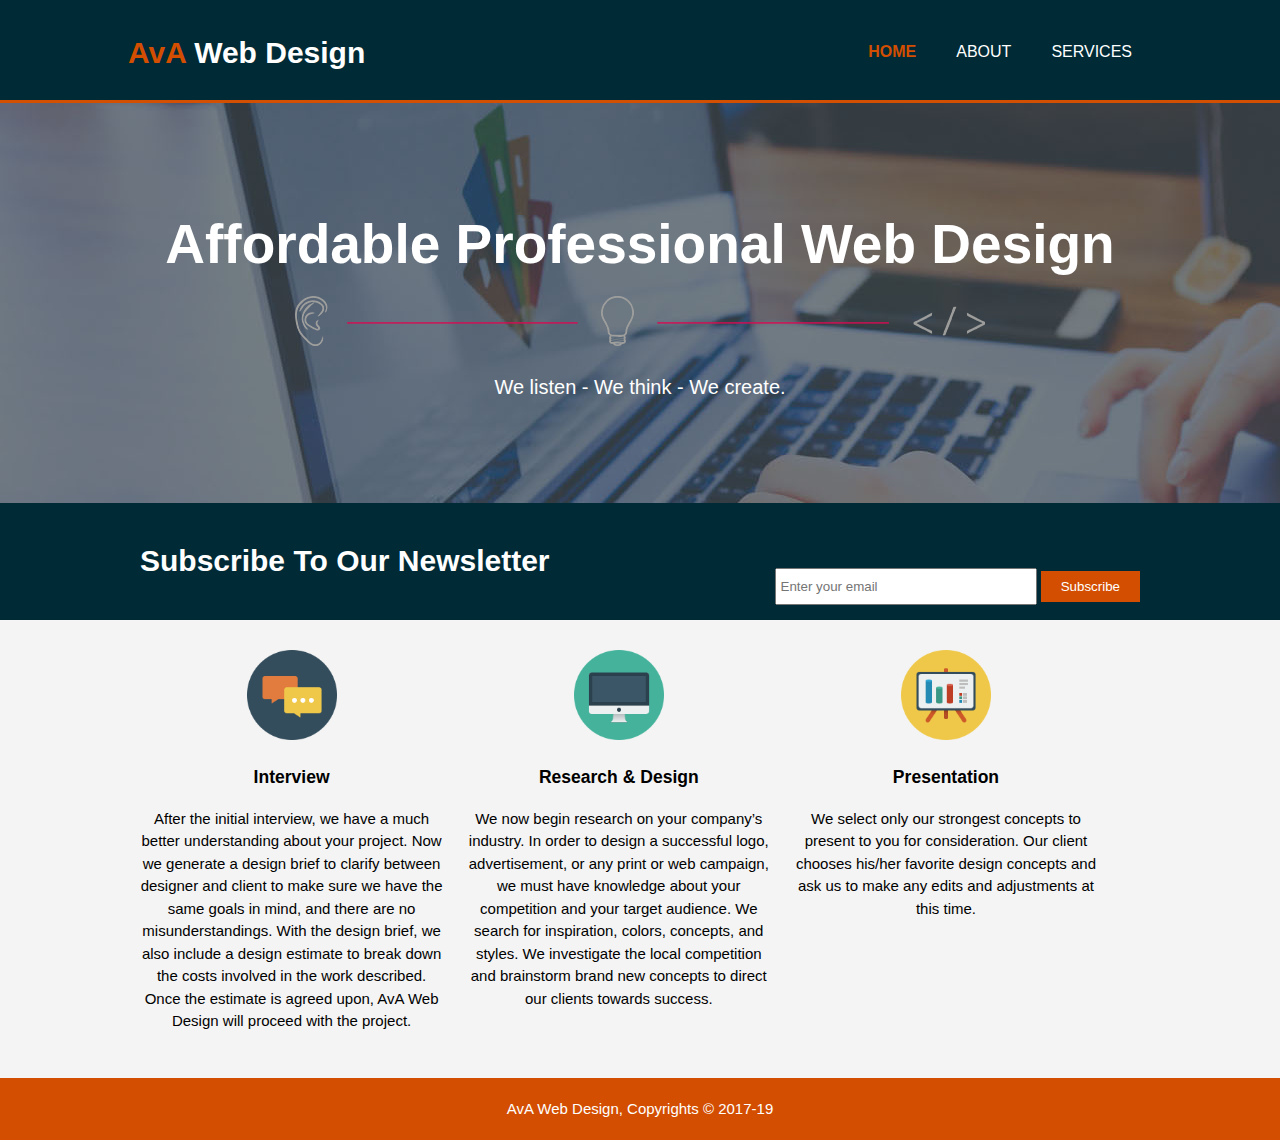
<file: index.html>
<!DOCTYPE html>
<html>
  <head>
    <meta charset="utf-8">
    <meta name="viewport" content="width=device-width">
    <meta name="description" content="Affordable and professional web design">
    <meta name="keywords" content="ava web design, affordable web design, professional web design">
    <meta name="author" content="Vasileios Apostolidis-Afentoulis">
    <title>AvA Web Design | Welcome</title>
    <link rel="stylesheet" href="./css/style.css">
  </head>
  <body>
    <header>
      <div class="container">
        <div id="branding">
          <h1><span class="highlight">AvA</span> Web Design</h1>
        </div>
        <nav>
          <ul>
            <li class="current"><a href="index.html">Home</a></li>
            <li><a href="about.html">About</a></li>
            <li><a href="services.html">Services</a></li>
      </div>
    </header>

    <section id="showcase">
      <div class="container">
        <h1>Affordable Professional Web Design</h1>
		<img src="./img/ltc-icons.png">
        <p>We listen - We think - We create.</p>
	   </div>
    </section>
    <section id="newsletter">
      <div class="container">
        <h1>Subscribe To Our Newsletter</h1>
        <form>
          <input type="email" placeholder="Enter your email" name="" value="">
          <button type="submit" class="button_1">Subscribe</button>
        </form>
      </div>
    </section>

    <section id="boxes">
      <div class="container">
        <div class="box">
          <img src="./img/Interview.png">
          <h3>Interview</h3>
          <p>After the initial interview, we have a much better understanding about your project. Now we generate a design brief to clarify between designer and 
client to make  sure we have the same goals in mind, and there are no misunderstandings. With the design brief, we also include a design estimate to 
break down the costs involved in the work described. Once the estimate is agreed upon, AvA Web Design will proceed with the project.</p>
        </div>
        <div class="box">
          <img src="./img/Research_Design.png">
          <h3>Research & Design</h3>
          <p>We now begin research on your company’s industry. In order to design a successful logo, advertisement, or any print or web campaign, we must have 
knowledge about your competition and your target audience. We search for inspiration, colors, concepts, and styles. We investigate the local competition 
and brainstorm brand new concepts to direct our clients towards success.</p>
        </div>
        <div class="box">
          <img src="./img/Presentation.png">
          <h3>Presentation</h3>
          <p>We select only our strongest concepts to present to you for consideration. Our client chooses his/her favorite design concepts and ask us to make any 
edits and adjustments at this time. </p>
        </div>
      </div>
    </section>
    <footer>
      <p>AvA Web Design, Copyrights &copy; 2017-19</p>
	</footer>
  </body>
</html>
</file>
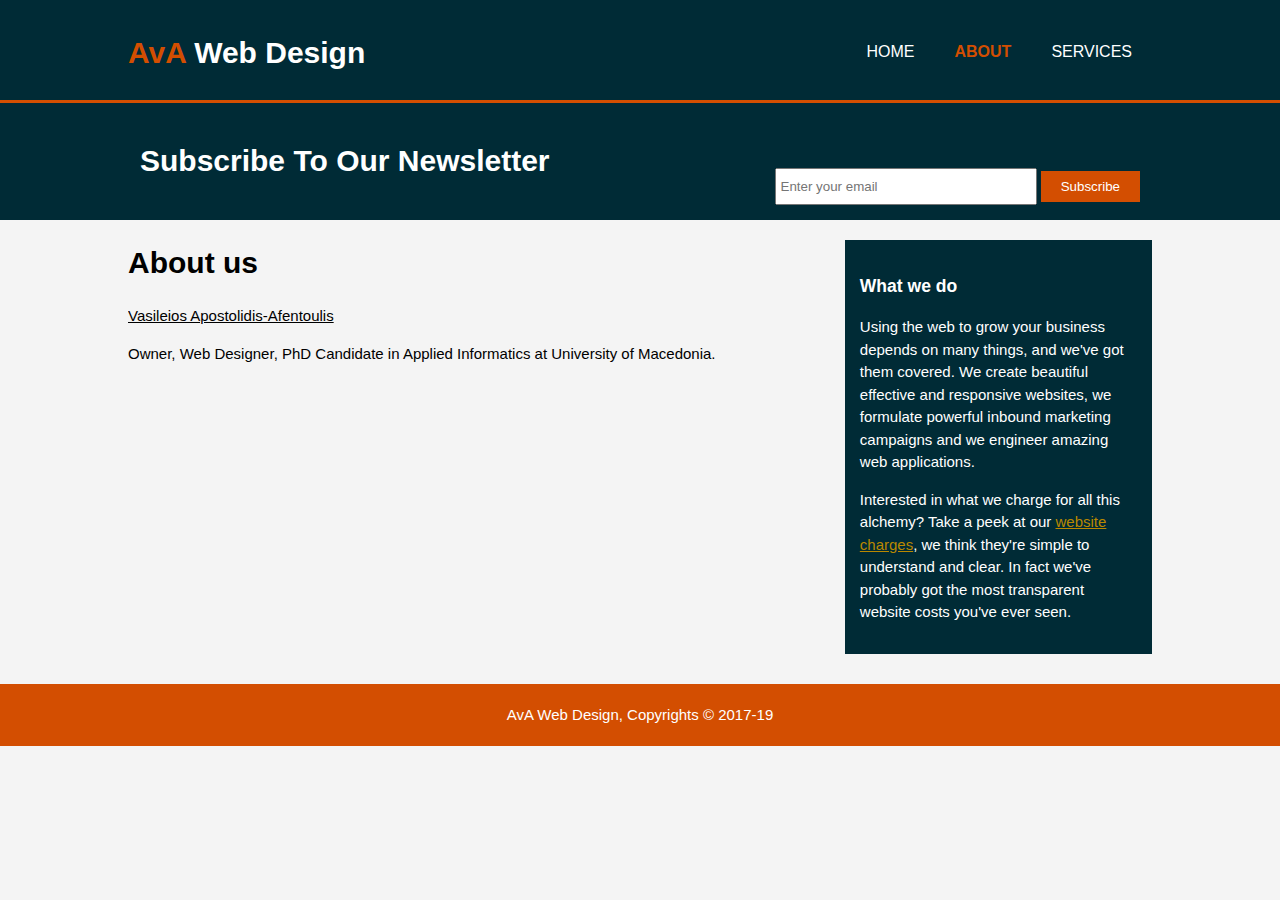
<file: about.html>
<!DOCTYPE html>
<html>
  <head>
    <meta charset="utf-8">
    <meta name="viewport" content="width=device-width">
    <meta name="description" content="Affordable and professional web design">
    <meta name="keywords" content="ava web design, affordable web design, professional web design">
    <meta name="author" content="Vasileios Apostolidis-Afentoulis">
    <title>AvA Web Design | About</title>
    <link rel="stylesheet" href="./css/style.css">
  </head>
  <body>
    <header>
      <div class="container">
        <div id="branding">
          <h1><span class="highlight">AvA</span> Web Design</h1>
        </div>
        <nav>
          <ul>
            <li><a href="index.html">Home</a></li>
            <li class="current"><a href="about.html">About</a></li>
            <li><a href="services.html">Services</a></li>
      </div>
    </header>

    <section id="newsletter">
      <div class="container">
        <h1>Subscribe To Our Newsletter</h1>
        <form>
          <input type="email" placeholder="Enter your email" name="" value="">
          <button type="submit" class="button_1">Subscribe</button>
        </form>
      </div>
    </section>

    <section id="main">
      <div class="container">
        <article id="main-col">
          <h1 class="page-title">About us</h1>
          <p><u>Vasileios Apostolidis-Afentoulis</u></p>
          <p>Owner, Web Designer, PhD Candidate in Applied Informatics at University of Macedonia.</p>
        </article>
        <aside id="sidebar">
          <div class="dark">
          <h3>What we do</h3>
          <p>Using the web to grow your business depends on many things, and we've got them covered. We create beautiful effective and responsive websites, we 
formulate powerful inbound marketing campaigns and we engineer amazing web applications.</p>
		  <p>Interested in what we charge for all this alchemy? Take a peek at our <a href="services.html" class="links">website charges</a>, we think they're 
simple to understand and clear. In fact we've probably got the most transparent website costs you've ever seen.</p>
        </div>
        </aside>
      </div>
    </section>

    <footer>
      <p>AvA Web Design, Copyrights &copy; 2017-19</p>
    </footer>
  </body>
</html>
</file>
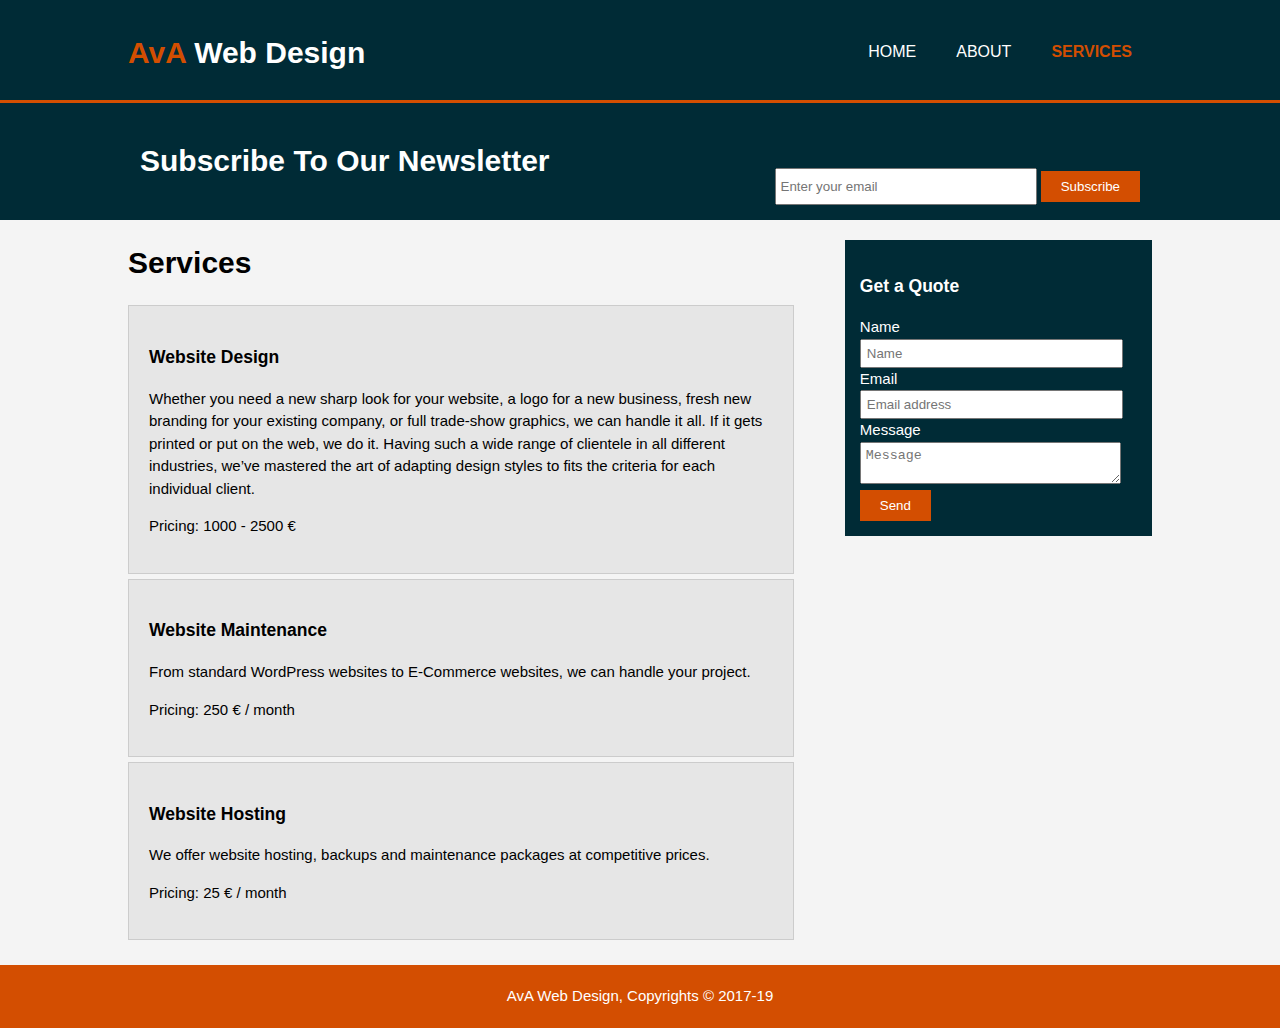
<file: services.html>
<!DOCTYPE html>
<html>
  <head>
    <meta charset="utf-8">
    <meta name="viewport" content="width=device-width">
    <meta name="description" content="Affordable and professional web design">
    <meta name="keywords" content="ava web design, affordable web design, professional web design">
    <meta name="author" content="Vasileios Apostolidis-Afentoulis">
    <title>AvA Web Design | Services</title>
    <link rel="stylesheet" href="./css/style.css">
  </head>
  <body>
    <header>
      <div class="container">
        <div id="branding">
          <h1><span class="highlight">AvA</span> Web Design</h1>
        </div>
        <nav>
          <ul>
            <li><a href="index.html">Home</a></li>
            <li><a href="about.html">About</a></li>
            <li class="current"><a href="services.html">Services</a></li>
      </div>
    </header>

    <section id="newsletter">
      <div class="container">
        <h1>Subscribe To Our Newsletter</h1>
        <form>
          <input type="email" placeholder="Enter your email" name="" value="">
          <button type="submit" class="button_1">Subscribe</button>
        </form>
      </div>
    </section>

    <section id="main">
      <div class="container">
        <article id="main-col">
          <h1 class="page-title">Services</h1>
          <ul id="services">
            <li>
              <h3>Website Design</h3>
              <p>Whether you need a new sharp look for your website, a logo for a new business, fresh new branding for your existing company, or full trade-show 
graphics, we can handle it all. If it gets printed or put on the web, we do it. Having such a wide range of clientele in all different industries, 
we’ve mastered the art of adapting design styles to fits the criteria for each individual client.</p>
              <p>Pricing: 1000 - 2500 € </p>
            </li>
            <li>
              <h3>Website Maintenance</h3>
              <p>From standard WordPress websites to E-Commerce websites, we can handle your project.</p>
              <p>Pricing: 250 € / month </p>
            </li>
            <li>
              <h3>Website Hosting </h3>
              <p>We offer website hosting, backups and maintenance packages at competitive prices.</p>
              <p>Pricing: 25 € / month </p>
            </li>
          </ul>
        </article>
        <aside id="sidebar">
          <div class="dark">
          <h3>Get a Quote</h3>
          <form class="quote">
            <div>
              <label>Name</label><br>
              <input type="text" placeholder="Name">
            </div>
            <div>
              <label>Email</label><br>
              <input type="email" placeholder="Email address">
            </div>
            <div>
              <label>Message</label><br>
              <textarea placeholder="Message"></textarea>
            </div>
            <button class="button_1" type="Submit">Send</button>
        </div>
        </aside>
      </div>
    </section>

    <footer>
      <p>AvA Web Design, Copyrights &copy; 2017-19</p>
    </footer>
  </body>
</html>
</file>
<file: css/style.css>
body {
  font-family: Arial, Helvetica, sans-serif;
  font-size: 15px;
  line-height: 1.5;
  padding: 0;
  margin: 0;
  background-color: #f4f4f4;
  }
/* Global */
.container{
  width: 80%;
  margin: auto;
  overflow: hidden;
}

a:hover {
    color: #da4281;
}

.links{
	color: #ba8800;
}


ul{
  margin: 0;
  padding: 0;
}
.button_1{
  height: 31px;
  background: #d34e01;
  border: 0;
  padding-left: 20px;
  padding-right: 20px;
  color: #ffffff;
}

.dark{
  padding: 15px;
  background: #002b36;
  color: #ffffff;
  margin-top: 10px;
  margin-bottom: 10px;
}
/* Header */
header{
  background: #002b36;
  color: #ffffff;
  padding-top: 30px;
  min-height: 70px;
  border-bottom: #d34f02 3px solid;
}

header a{
  color: #ffffff;
  text-decoration: none;
  text-transform: uppercase;
  font-size: 16px;
}

header li{
  float: left;
  display: inline;
  padding: 0 20px 0 20px;
}

header #branding {
  float: left;
}

header #branding h1{
  margin: 0;
}

header nav {
float: right;
margin-top: 10px;
}

header .highlight, header .current a{
  color: #d34e01;
  font-weight: bold;
}

header a:hover{
  color: #ba8800;
  font-weight: bold;
}

/* Showcase */

#showcase{
  min-height: 400px;
  background: url('../img/showcase.jpg') no-repeat 0 -400px;
  text-align: center;
  color: #ffffff;
  }

#showcase h1{
  margin-top: 100px;
  font-size: 55px;
  margin-bottom: 10px;
}
#showcase p{
  font-size: 20px;

/* Newsletter */

}
#newsletter{
  padding: 15px;
  color: #ffffff;
  background: #002b36;
}
#newsletter h1{
  float: left;
}
#newsletter form{
  float: right;
  margin-top: 50px;
}
#newsletter input[type="email"]{
  padding: 4px;
  height: 25px;
  width: 250px;
}

/* Boxes */
#boxes{
  margin-top: 20px;
}

#boxes .box{
  float: left;
  width: 30%;
  padding: 10px;
  text-align: center;
}

#boxes .box img{
  width: 90px;
}
 /* Sidebar */
aside#sidebar{
  float: right;
  width: 30%;
  margin-top: 10px;
  }

/* Quote Form */
aside#sidebar .quote input, aside#sidebar .quote textarea{
  width: 90%;
  padding: 5px;
}

/* Main-col */
article#main-col{
  float: left;
  width: 65%;
}

/* Services */

ul#services li{
  list-style: none;
  padding: 20px;
  border: #cccccc solid 1px;
  margin-bottom: 5px;
  background: #e6e6e6;
}

footer{
  padding: 5px;
  margin-top: 20px;
  color: #ffffff;
  background-color: #d34e01;
  text-align: center;
}


/* Media Queries */
@media(max-width: 768px){
  header #branding,
  header nav,
  header nav li,
  #newsletter h1,
  #newsletter form
  #boxes .box,
  article#main-col,
  aside#sidebar{
    float: none;
    text-align: center;
    width: 100%;
  }

  header {
    padding-bottom: 20px;
  }

  #showcase h1{
    margin-top: 40px;
  }
  #newsletter button, .quote button{
    display: block;
    width: 100%;
  }
  #newsletter form input[type="email"] .quote input, .quote textarea{
    width: 100%;
    margin-bottom: 5px;
  }
}
</file>
